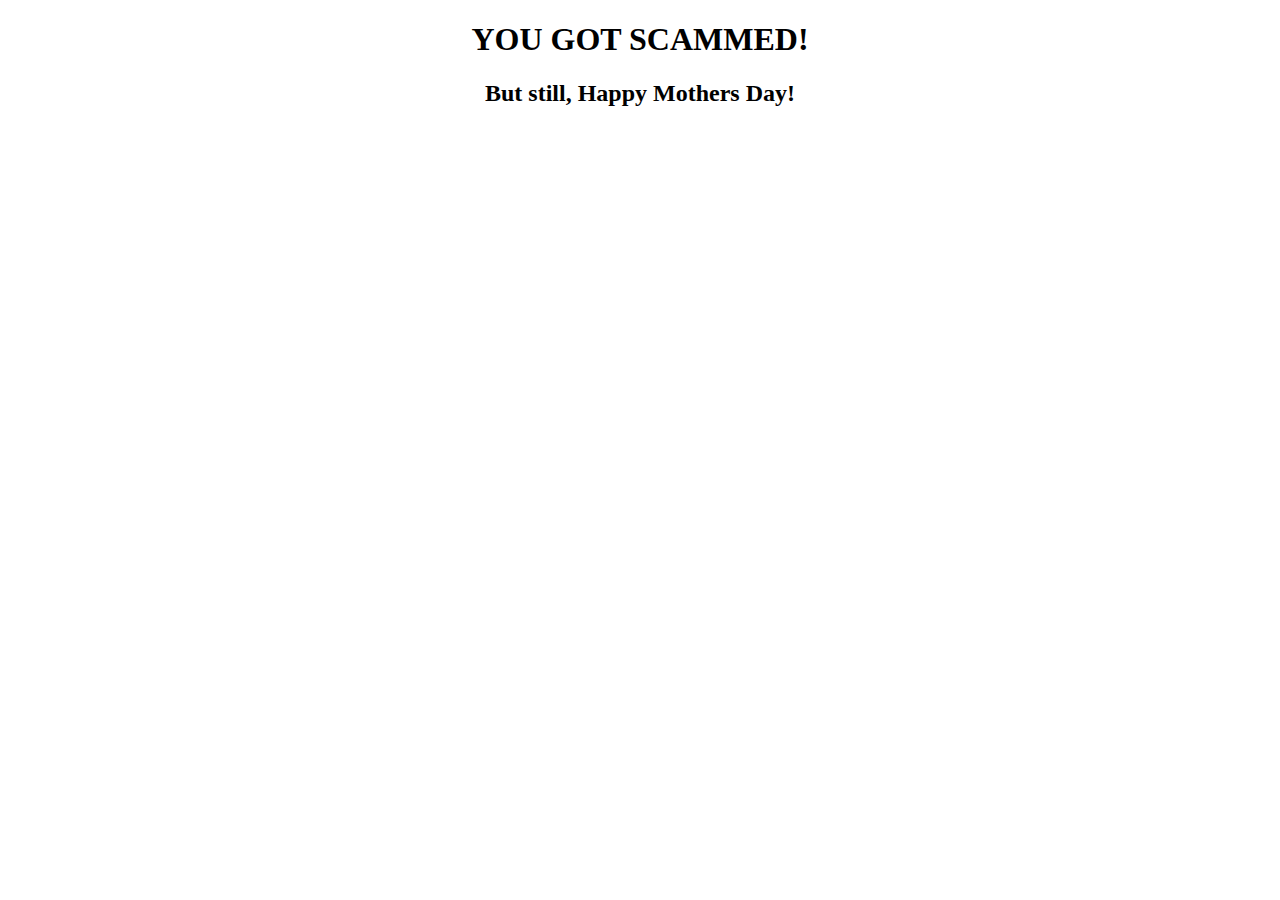
<file: HAPPY_MOTHERS_DAY2.html>
<!DOCTYPE html>
<html>
<head>
	<style>
		h1 {
			text-align: center;
		}

		h2 {
			text-align: center;
		}
    </style>
</head>
<body>
<h1>YOU GOT SCAMMED!</h1>
<h2>But still, Happy Mothers Day!</h2>
</body>
</html>
</file>
